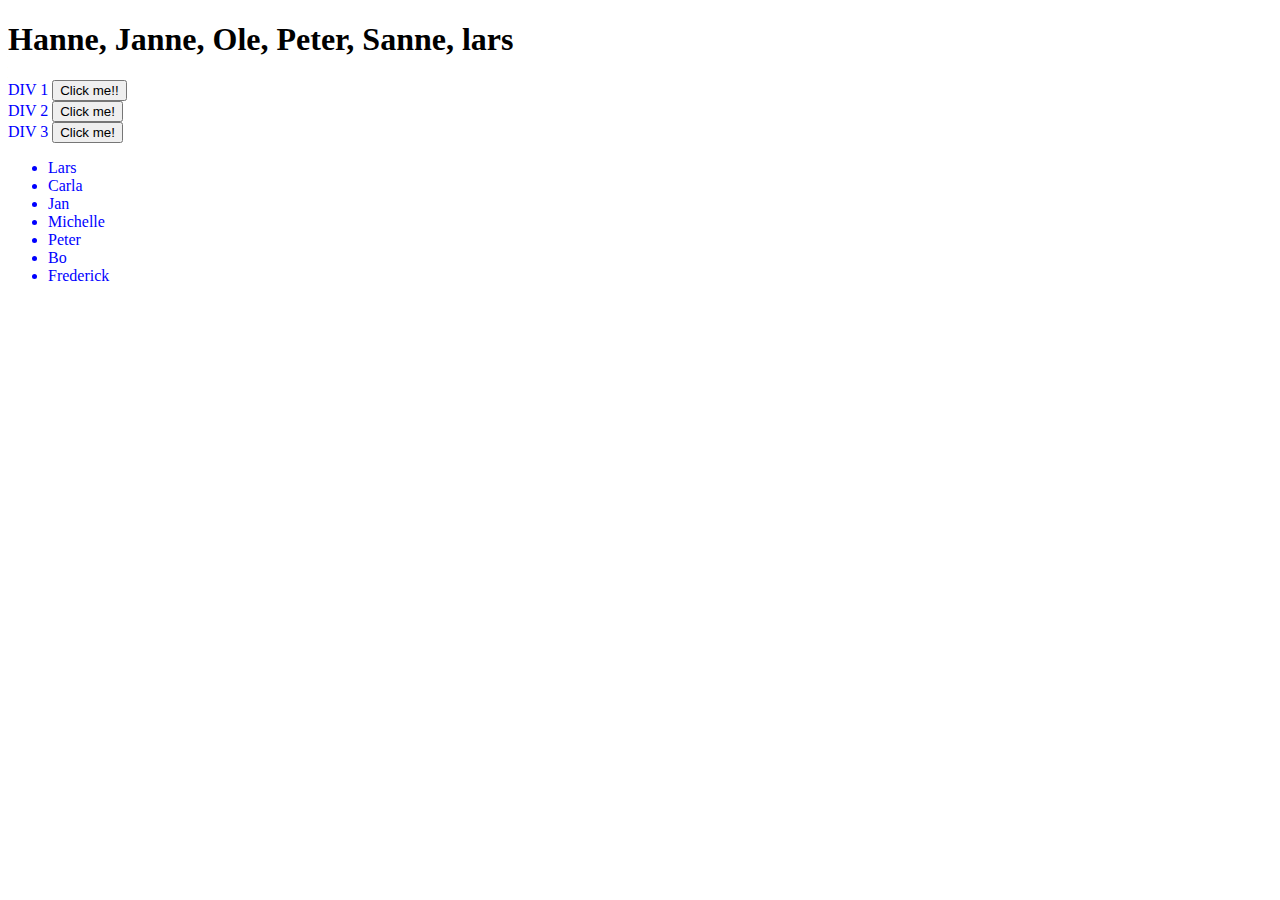
<file: src/main/webapp/index.html>
<!DOCTYPE html>
<html>
    <head>
        <title>Start Page</title>
        <meta http-equiv="Content-Type" content="text/html; charset=UTF-8">
    </head>
    <body>
        <h1 id="output"></h1>
        <div id="div1">
            DIV 1
            <button id="btn1" class="btn">Click me!!</button>
        </div>
        <div id="div2">
            DIV 2
            <button id="btn2" class="btn">Click me!</button>
        </div>
        <div id="div3">
            DIV 3
            <button id="btn3" class="btn">Click me!</button>
        </div>
        <div id="listNames">

        </div>
        <script src="exercisesDayOne.js">
            console.log("All array: ", arrayString);
            console.log("Add to array: ", addToArray.join(", "));
            console.log("Add to front of array: ", addFrontToArray.join(", "));
            console.log("Remove from front of array: ", removeFromFrontArray.join(", "));
            console.log("Remove the back of the array: ", removeBack.join(", "));
            console.log("Reverse the array: ", reverseArray.join(", "));
            console.log("Sort the array: ", sortedArray.join(", "));
            console.log("Uppercase array (names): ", upperCaseArray);
            console.log("Only some names from array: ", onlySome);
            // console.log("Random number: ", randomNumber);
            // console.log("Add together: ",addTogether);
            // console.log("Round up: ", roundUp);
            // console.log("Round down: ", roundDown);
            // console.log(cba);
            // console.log("String to upper case: ", cba.toUpperCase());
            // console.log("String to Lower case: ", cba.toLowerCase());
            // console.log(divSelector);
        </script>
    </body>
</html>
</file>
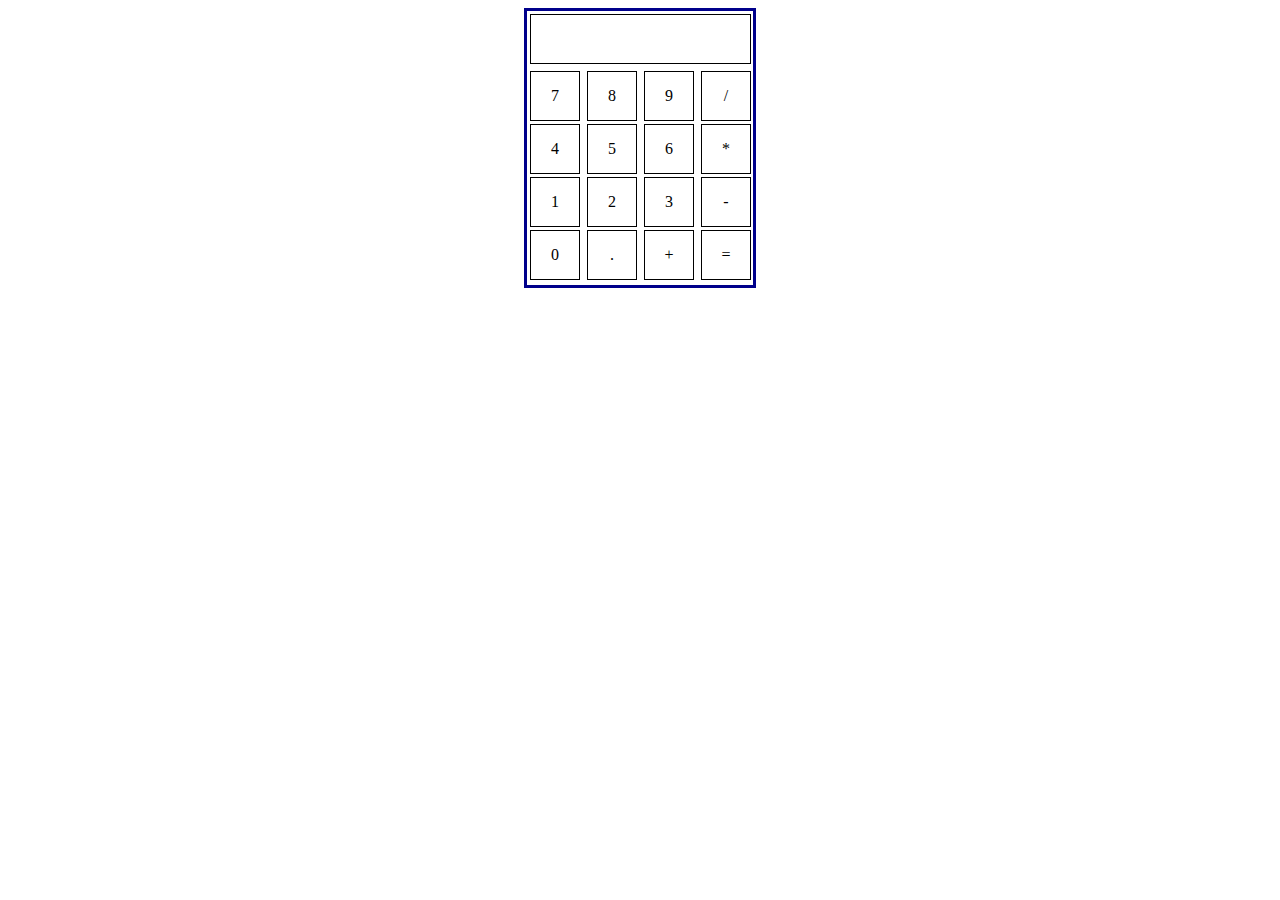
<file: src/main/webapp/calculator.html>
<!DOCTYPE html>
<html lang="en">
<head>
  <meta charset="UTF-8" />
  <meta http-equiv="X-UA-Compatible" content="IE=edge" />
  <meta name="viewport" content="width=device-width, initial-scale=1.0" />
  <title>Document</title>
</head>
<style>
  #container {
    width: 226px;
    height: 274px;
    border: 3px solid darkblue;
    margin: auto;
  }
  .t1,
  .t4 {
    border: 1px solid black;
    height: 48px;
    margin-left: 3px;
    margin-top: 3px;
    display: inline-block;
    text-align: center;
    line-height: 48px;
  }
  .t1 {
    width: 48px;
  }
  .t4 {
    width: 219px;
  }
</style>
<body>
<div id="container">
  <div id="display" class="t4"></div>
  <div id="buttons">
    <div class="t1">7</div>
    <div class="t1">8</div>
    <div class="t1">9</div>
    <div class="t1">/</div>

    <div class="t1">4</div>
    <div class="t1">5</div>
    <div class="t1">6</div>
    <div class="t1">*</div>

    <div class="t1">1</div>
    <div class="t1">2</div>
    <div class="t1">3</div>
    <div class="t1">-</div>

    <div class="t1">0</div>
    <div class="t1">.</div>
    <div class="t1">+</div>
    <div id="calculate" class="t1">=</div>
  </div>
</div>
</body>

<script src="calculator.js"></script>
</html>
</file>
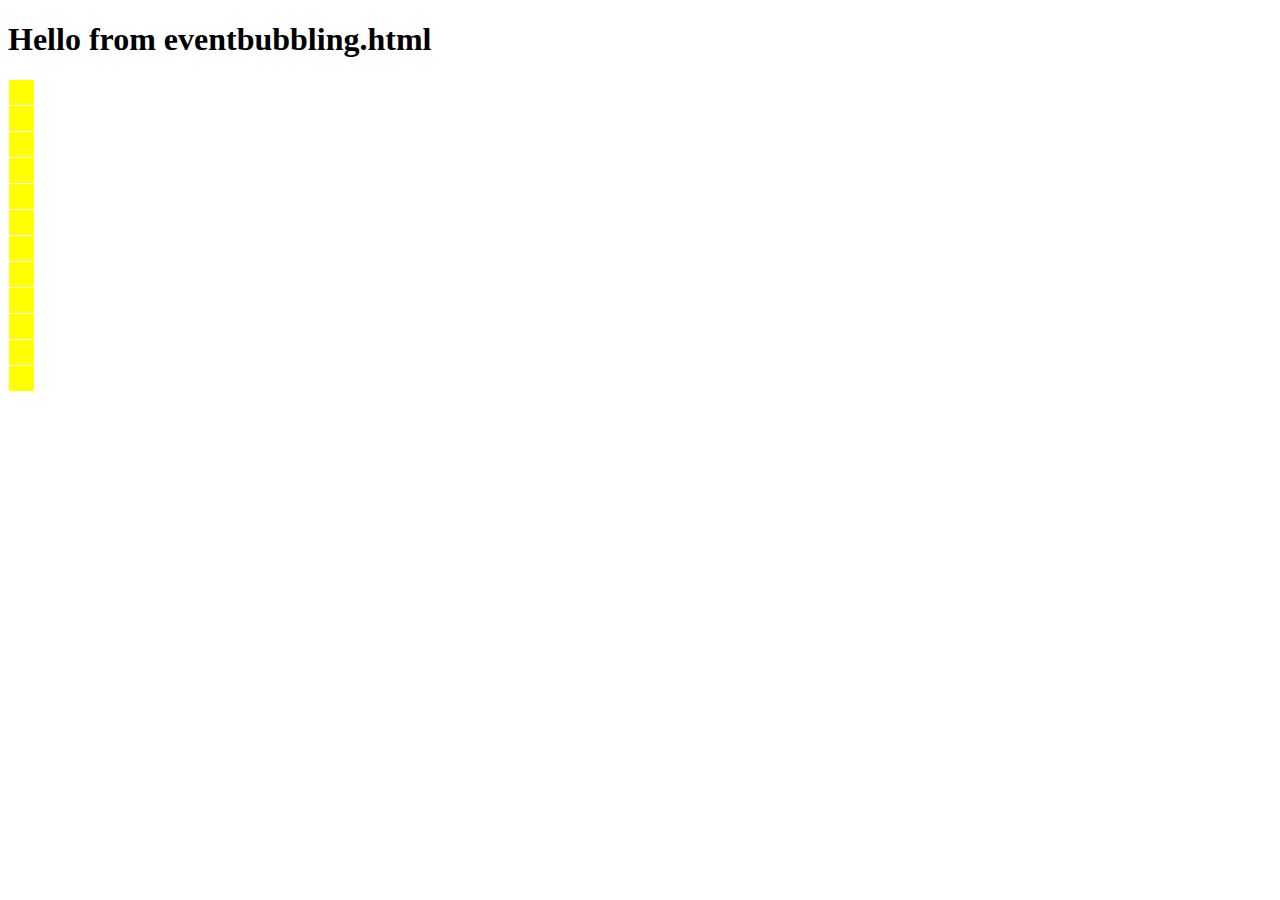
<file: src/main/webapp/eventBubbling.html>
<!--<%@taglib prefix="c" uri="http://java.sun.com/jsp/jstl/core" %>-->

<!--<c:set var="contextPath" value="${pageContext.request.contextPath}"/>-->

<!DOCTYPE html>
<html lang="en">
<head>
    <meta charset="UTF-8">
    <title>Title</title>
    <link rel="stylesheet" href="css/style.css">
</head>
<body>
    <h1>
        Hello from eventbubbling.html
    </h1>
    <div id="outer">
        <div id="bubDiv1" class="mydiv"></div>
        <div id="bubDiv2" class="mydiv"></div>
        <div id="bubDiv3" class="mydiv"></div>
        <div id="bubDiv4" class="mydiv"></div>
        <div id="bubDiv5" class="mydiv"></div>
        <div id="bubDiv6" class="mydiv"></div>
        <div id="bubDiv7" class="mydiv"></div>
        <div id="bubDiv8" class="mydiv"></div>
        <div id="bubDiv9" class="mydiv"></div>
        <div id="bubDiv10" class="mydiv"></div>
        <div id="bubDiv11" class="mydiv"></div>
        <div id="bubDiv12" class="mydiv"></div>
        <p id="paragraph"></p>
    </div>

    <script src="eventBubblingJS.js"></script>
</body>
</html>
</file>
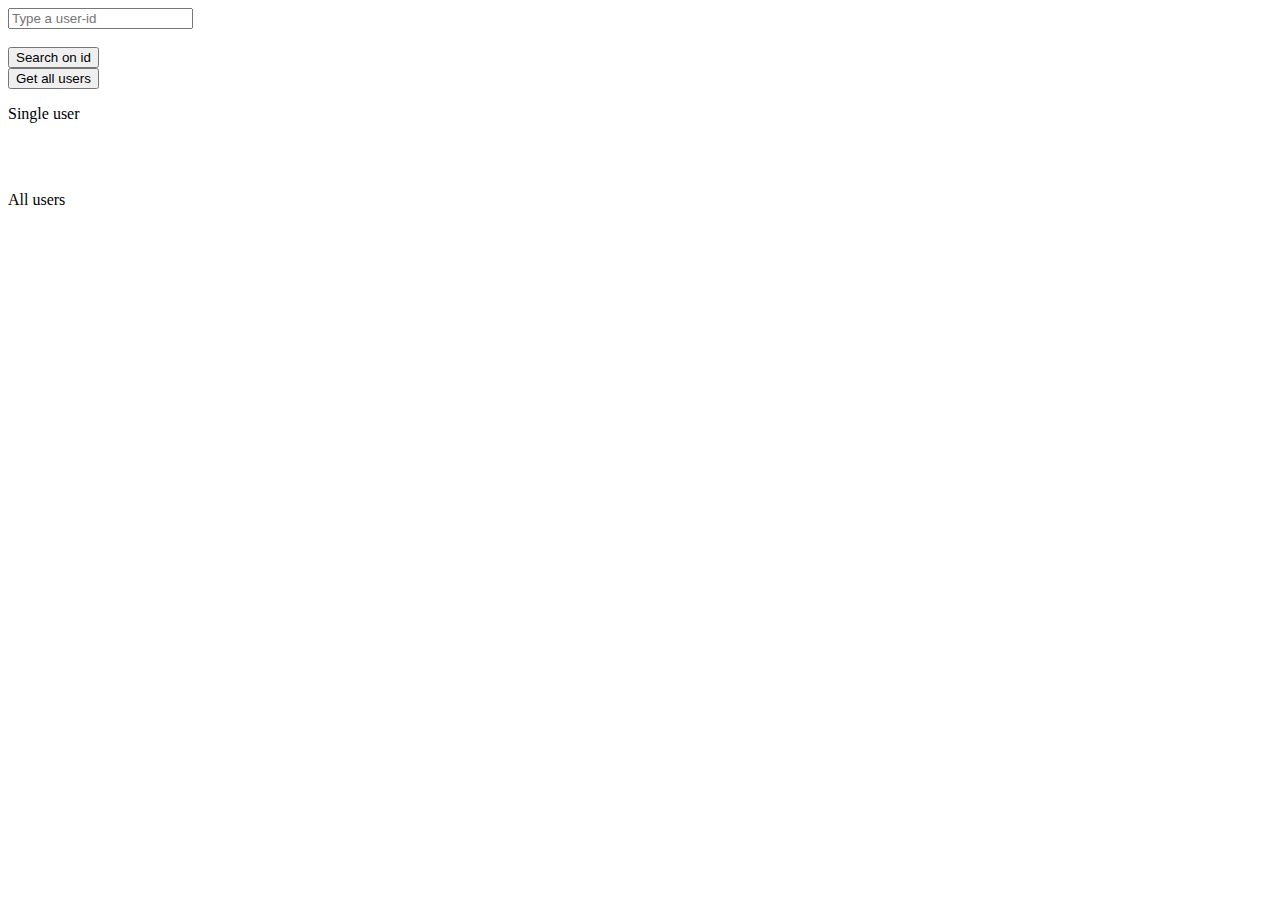
<file: src/main/webapp/firstFetch.html>
<!DOCTYPE html>
<html lang="en">
<head>
    <meta charset="UTF-8">
    <title>Title</title>
</head>
<body>
    <form id="usersForm" action="/firstFetch.js">
        <div>
            <input type="number" placeholder="Type a user-id" id="userInput">
        </div>
        <br>
        <div>
            <button type="button" onclick="whichUser();">Search on id</button>
        </div>
    </form>
    <div>
        <button type="button" onclick="allUsers();">Get all users</button>
    </div>
    <p>Single user</p>
    <div id="listingUser"></div>
    <br><br>
    <p>All users</p>
    <div id="listingUsers"></div>
    <script src="firstFetch.js"></script>
</body>
</html>
</file>
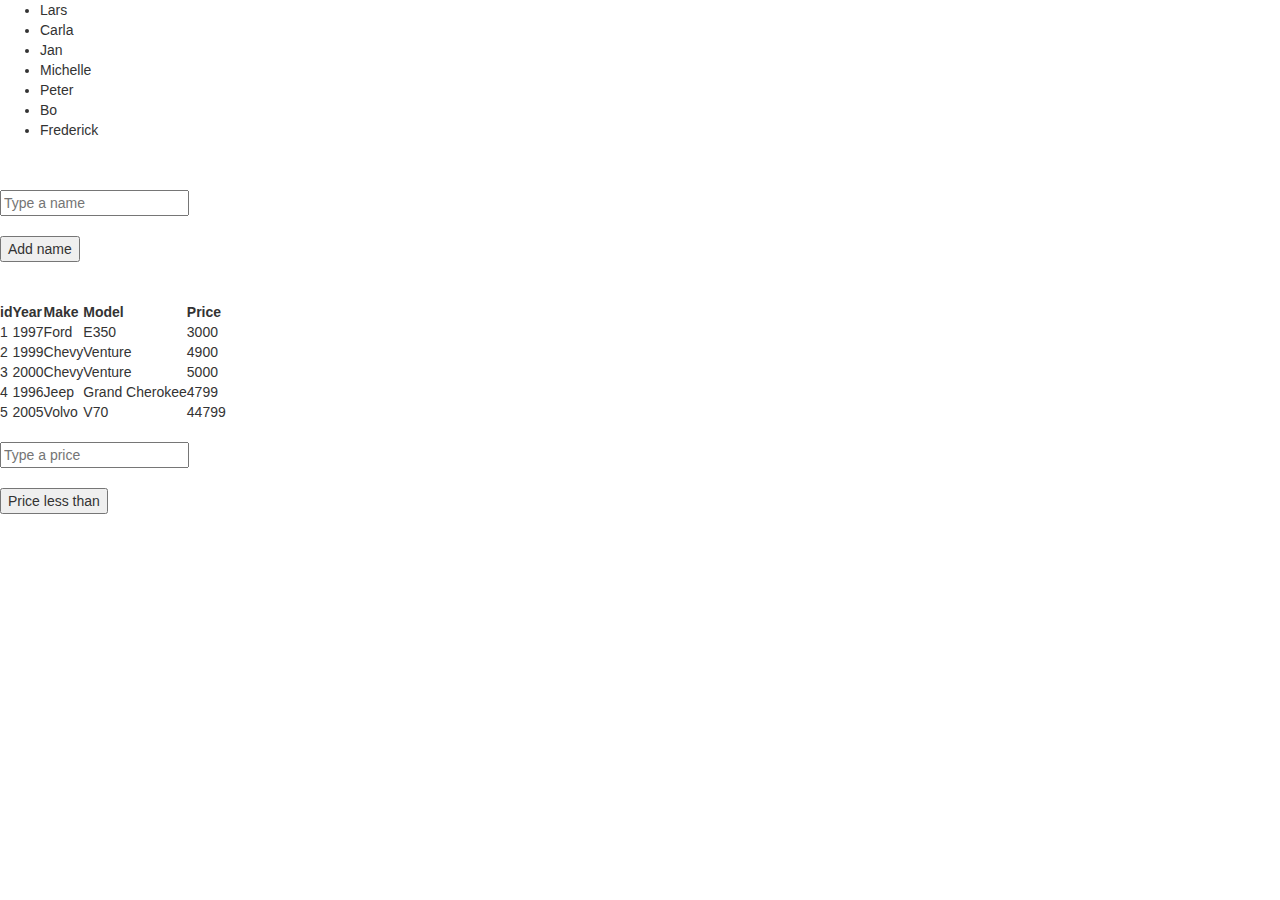
<file: src/main/webapp/table.html>
<!DOCTYPE html>
<html lang="en">
<head>
  <meta charset="UTF-8">
  <meta http-equiv="X-UA-Compatible" content="IE=edge">
  <meta name="viewport" content="width=device-width, initial-scale=1.0">
  <link rel="stylesheet" href="https://maxcdn.bootstrapcdn.com/bootstrap/3.4.0/css/bootstrap.min.css">
  <script src="https://ajax.googleapis.com/ajax/libs/jquery/3.3.1/jquery.min.js"></script>
  <script src="https://maxcdn.bootstrapcdn.com/bootstrap/3.4.0/js/bootstrap.min.js"></script>
  <title>Using map and filter to create dynamic table-rows</title>
</head>
<body>
  <div id="listNames2"></div>
  <br>
  <br>
  <form id="tableName" action="/exercisesDayTwo.js">
    <div>
      <input type="text" placeholder="Type a name" id="myInput">
    </div>
    <br>
    <div>
      <button type="button" onclick="addName();">Add name</button>
    </div>
  </form>
  <br>
  <br>
  <div id="carTable"></div>
  <br>
  <form id="carForm" action="/exercisesDayTwo.js">
    <div>
      <input type="number" placeholder="Type a price" id="carInput">
    </div>
    <br>
    <div>
      <button type="button" onclick="cheapCarsTable();">Price less than</button>
    </div>
  </form>
  <script src="exercisesDayTwo.js"></script>
</body>
</html>
</file>
<file: src/main/webapp/css/style.css>
.mydiv {
    width: 25px;
    height: 25px;
    background-color: yellow;
    margin: 1px;
}
</file>
